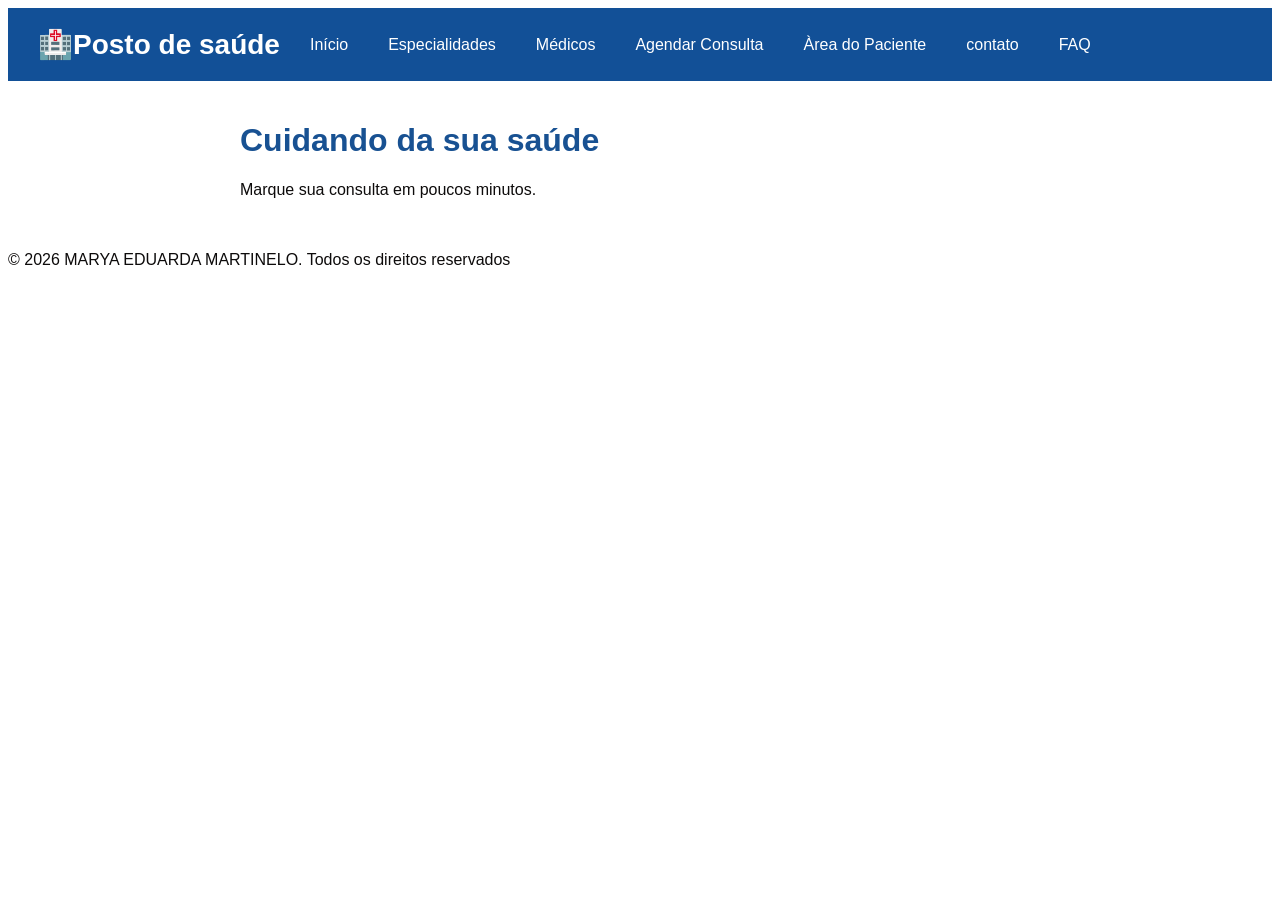
<file: index.html>
<!DOCTYPE html>
<html lang="pt-BR">

<head>
    <meta charset="UTF-8">
    <meta name="viewport" content="width=device-width, initial-scale=1.0">
    <link rel="stylesheet" href="style.css">
    <link rel="shortcut icon" href="logo-posto-sooretama (1).svg" type="image/x-icon">
    <title>Posto de saúde</title>
</head>

<body>
    <header>
        <p>🏥Posto de saúde </p>
        <nav>
            <a href="#">Início</a>
            <a href="#">Especialidades</a>
            <a href="#">Médicos</a>
            <a href="#">Agendar Consulta</a>
            <a href="#">Àrea do Paciente</a>
            <a href="#">contato</a>
            <a href="#">FAQ</a>
        </nav>
    </header>
    <main>
        <h1>Cuidando da sua saúde</h1>
        <p>Marque sua consulta em poucos minutos.</p>
    </main>
<footer>
        <p>&COPY; 2026 MARYA EDUARDA MARTINELO. Todos os direitos reservados</p>
    </footer>

</body>

</html>
</file>
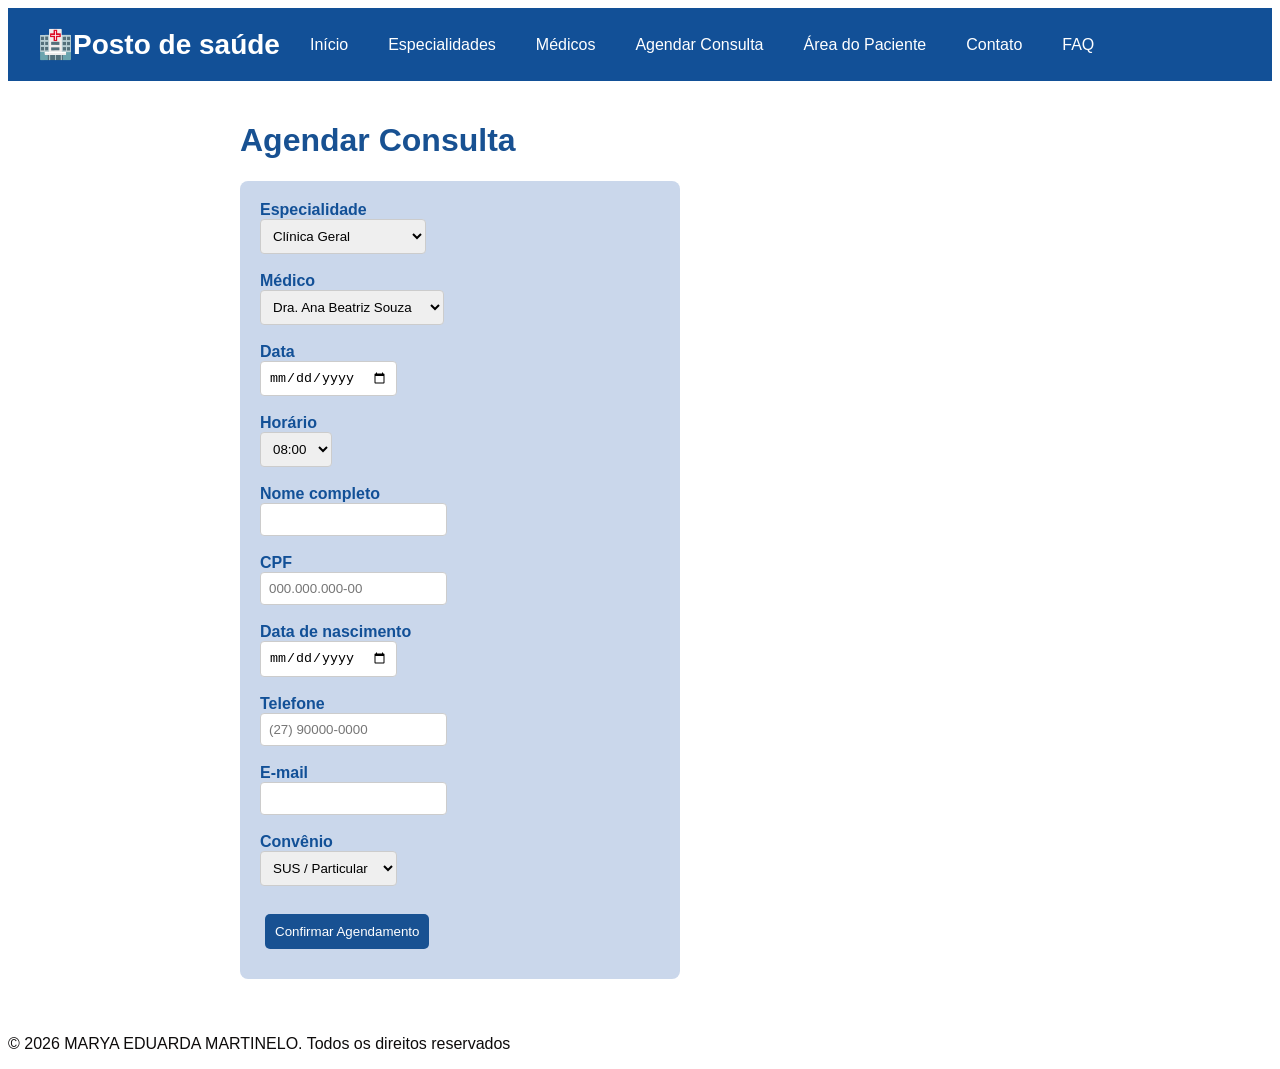
<file: agendar.html>
<!DOCTYPE html>
<html lang="pt-BR">

<head>
  <meta charset="UTF-8">
  <meta name="viewport" content="width=device-width, initial-scale=1.0">
  <title>Agendar Consulta — Posto de saúde</title>
  <link rel="stylesheet" href="style.css">
</head>

<body>
  <header>
    <p>🏥Posto de saúde</p>
    <nav>
      <a href="index.html">Início</a>
      <a href="especialidades.html">Especialidades</a>
      <a href="medicos.html">Médicos</a>
      <a href="agendar.html">Agendar Consulta</a>
      <a href="paciente.html">Área do Paciente</a>
      <a href="contato.html">Contato</a>
      <a href="faq.html">FAQ</a>
    </nav>
  </header>
  <main>

    <h1>Agendar Consulta</h1>

    <form>

      <label for="especialidade">Especialidade</label><br>
      <select id="especialidade" name="especialidade">
        <option value="Clínica Geral">Clínica Geral</option>
        <option value="Enfermagem">Enfermagem</option>
        <option value="Pré-natal (Gestantes)">Pré-natal (Gestantes)</option>
        <option value="Hiperdia">Hiperdia</option>
        <option value="Odontologia">Odontologia</option>
      </select>
      <br><br>

      <label for="medico">Médico</label><br>
      <select id="medico" name="medico">
        <option value="Dra. Ana Beatriz Souza">Dra. Ana Beatriz Souza</option>
        <option value="Dr. Carlos Eduardo Lima">Dr. Carlos Eduardo Lima</option>
      </select>
      <br><br>

      <label for="data">Data</label><br>
      <input type="date" id="data" name="data">
      <br><br>

      <label for="hora">Horário</label><br>
      <select id="hora" name="hora">
        <option value="08:00">08:00</option>
        <option value="09:00">09:00</option>
        <option value="10:00">10:00</option>
        <option value="11:00">11:00</option>
        <option value="13:30">13:30</option>
        <option value="14:30">14:30</option>
        <option value="15:30">15:30</option>
        <option value="16:30">16:30</option>
      </select>
      <br><br>

      <label for="nome">Nome completo</label><br>
      <input type="text" id="nome" name="nome">
      <br><br>

      <label for="cpf">CPF</label><br>
      <input type="text" id="cpf" name="cpf" placeholder="000.000.000-00">
      <br><br>

      <label for="nascimento">Data de nascimento</label><br>
      <input type="date" id="nascimento" name="nascimento">
      <br><br>

      <label for="telefone">Telefone</label><br>
      <input type="tel" id="telefone" name="telefone" placeholder="(27) 90000-0000">
      <br><br>

      <label for="email">E-mail</label><br>
      <input type="email" id="email" name="email">
      <br><br>

      <label for="convenio">Convênio</label><br>
      <select id="convenio" name="convenio">
        <option value="SUS / Particular">SUS / Particular</option>
        <option value="Unimed">Unimed</option>
        <option value="Bradesco Saúde">Bradesco Saúde</option>
        <option value="Outro">Outro</option>
      </select>
      <br><br>

      <button type="submit">Confirmar Agendamento</button>

    </form>

    <div id="mensagem-confirmacao" style="display:none;"></div>

  </main>

  <script>
    const form = document.querySelector("form");
    const mensagem = document.querySelector("#mensagem-confirmacao");

    form.addEventListener("submit", function (evento) {
      evento.preventDefault();

      const especialidade = document.querySelector("#especialidade").value;
      const medico = document.querySelector("#medico").value;
      const data = document.querySelector("#data").value;
      const hora = document.querySelector("#hora").value;
      const emailPaciente = document.querySelector("#email").value;

      localStorage.setItem("consulta-especialidade", especialidade);
      localStorage.setItem("consulta-medico", medico);
      localStorage.setItem("consulta-data", data);
      localStorage.setItem("consulta-hora", hora);
      localStorage.setItem("consulta-email", emailPaciente);

      mensagem.textContent = "✅ Consulta agendada com sucesso! Você receberá um lembrete por e-mail.";
      mensagem.style.display = "block";
    });
  </script>
<footer>
        <p>&COPY; 2026 MARYA EDUARDA MARTINELO. Todos os direitos reservados</p>
    </footer>
</body>

</html>
</file>
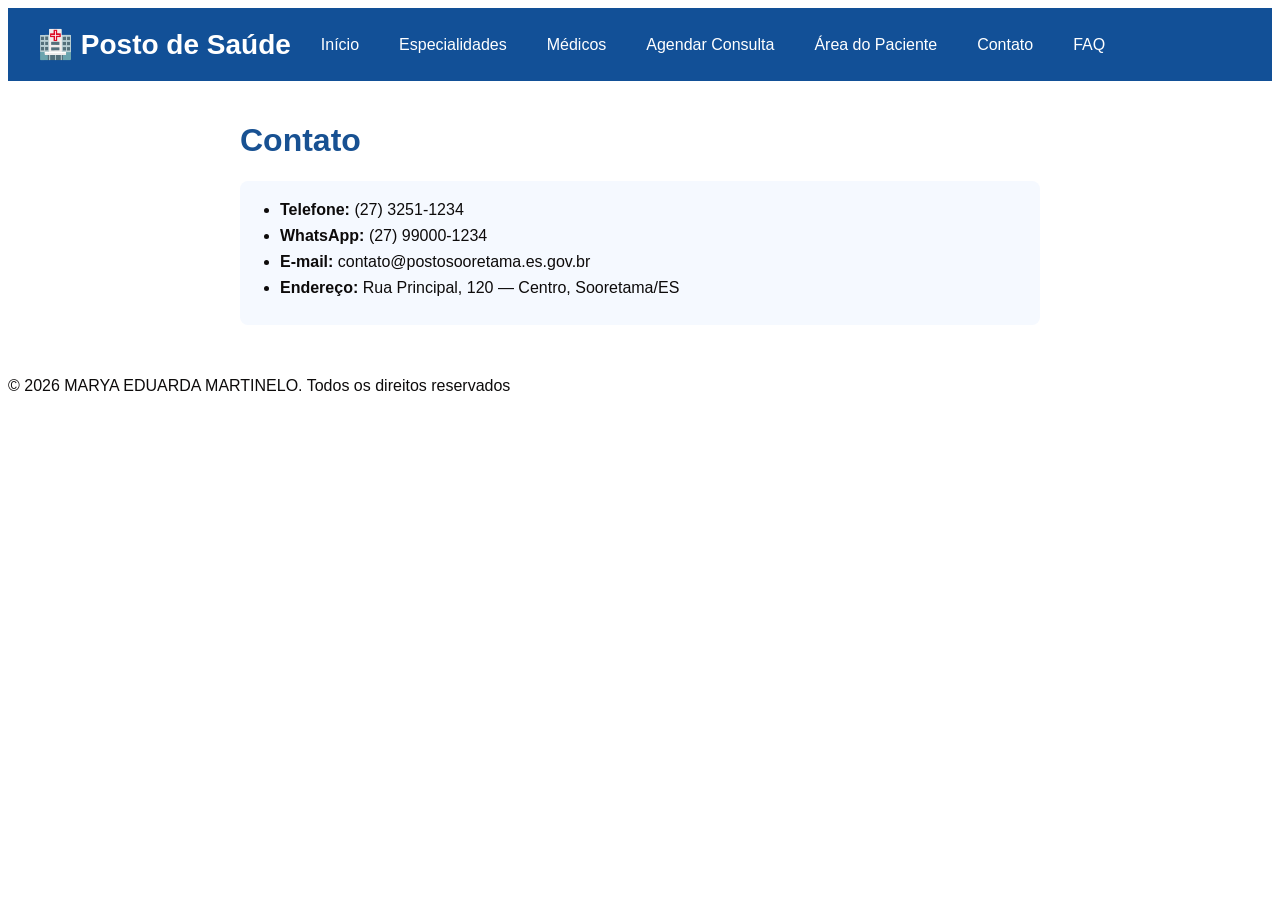
<file: contato.html>
<!DOCTYPE html>
<html lang="pt-BR">

<head>
  <meta charset="UTF-8">
  <meta name="viewport" content="width=device-width, initial-scale=1.0">
  <title>Especialidades — Posto de Saúde </title>
  <link rel="stylesheet" href="style.css">
</head>

<body>

  <header>
    <p>🏥 Posto de Saúde</p>
    <nav>
      <a href="index.html">Início</a>
      <a href="especialidades.html">Especialidades</a>
      <a href="medicos.html">Médicos</a>
      <a href="agendar.html">Agendar Consulta</a>
      <a href="paciente.html">Área do Paciente</a>
      <a href="contato.html">Contato</a>
      <a href="faq.html">FAQ</a>
    </nav>
  </header>

  <main>
    <h1>Contato</h1>

    <ul>
      <li><strong>Telefone:</strong> (27) 3251-1234</li>
      <li><strong>WhatsApp:</strong> (27) 99000-1234</li>
      <li><strong>E-mail:</strong> contato@postosooretama.es.gov.br</li>
      <li><strong>Endereço:</strong> Rua Principal, 120 — Centro, Sooretama/ES</li>
    </ul>

  </main>
<footer>
        <p>&COPY; 2026 MARYA EDUARDA MARTINELO. Todos os direitos reservados</p>
    </footer>
</body>

</html>
</file>
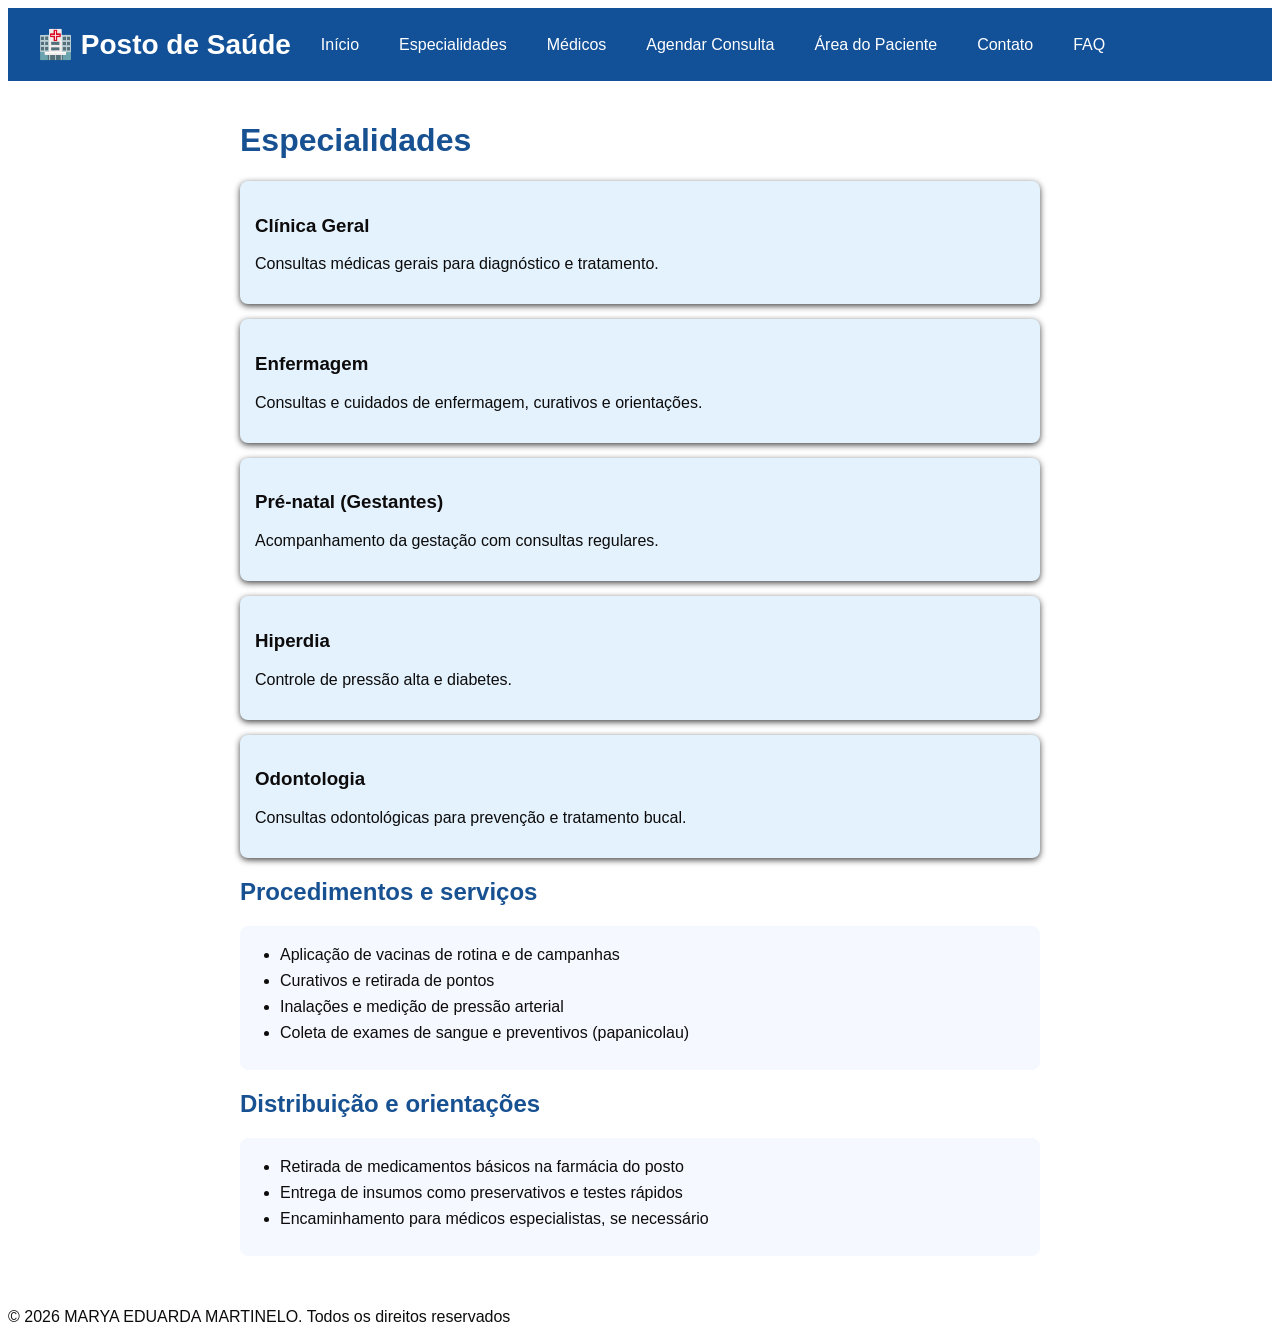
<file: Especialidade.html>
<!DOCTYPE html>
<html lang="pt-BR">

<head>
  <meta charset="UTF-8">
  <meta name="viewport" content="width=device-width, initial-scale=1.0">
  <title>Especialidades — Posto de Saúde</title>
  <link rel="stylesheet" href="style.css">
</head>

<body>

  <header>
    <p>🏥 Posto de Saúde </p>
    <nav>
      <a href="index.html">Início</a>
      <a href="Especialidade.html">Especialidades</a>
      <a href="medicos.html">Médicos</a>
      <a href="agendar.html">Agendar Consulta</a>
      <a href="paciente.html">Área do Paciente</a>
      <a href="contato.html">Contato</a>
      <a href="faq.html">FAQ</a>
    </nav>
  </header>

  <main>
    <h1>Especialidades</h1>

    <div class="card">
      <h3>Clínica Geral</h3>
      <p>Consultas médicas gerais para diagnóstico e tratamento.</p>
    </div>

    <div class="card">
      <h3>Enfermagem</h3>
      <p>Consultas e cuidados de enfermagem, curativos e orientações.</p>
    </div>

    <div class="card">
      <h3>Pré-natal (Gestantes)</h3>
      <p>Acompanhamento da gestação com consultas regulares.</p>
    </div>

    <div class="card">
      <h3>Hiperdia</h3>
      <p>Controle de pressão alta e diabetes.</p>
    </div>

    <div class="card">
      <h3>Odontologia</h3>
      <p>Consultas odontológicas para prevenção e tratamento bucal.</p>
    </div>

    <h2>Procedimentos e serviços</h2>
    <ul>
      <li>Aplicação de vacinas de rotina e de campanhas</li>
      <li>Curativos e retirada de pontos</li>
      <li>Inalações e medição de pressão arterial</li>
      <li>Coleta de exames de sangue e preventivos (papanicolau)</li>
    </ul>

    <h2>Distribuição e orientações</h2>
    <ul>
      <li>Retirada de medicamentos básicos na farmácia do posto</li>
      <li>Entrega de insumos como preservativos e testes rápidos</li>
      <li>Encaminhamento para médicos especialistas, se necessário</li>
    </ul>

  </main>
  <footer>
        <p>&COPY; 2026 MARYA EDUARDA MARTINELO. Todos os direitos reservados</p>
    </footer>

</body>

</html>
</file>
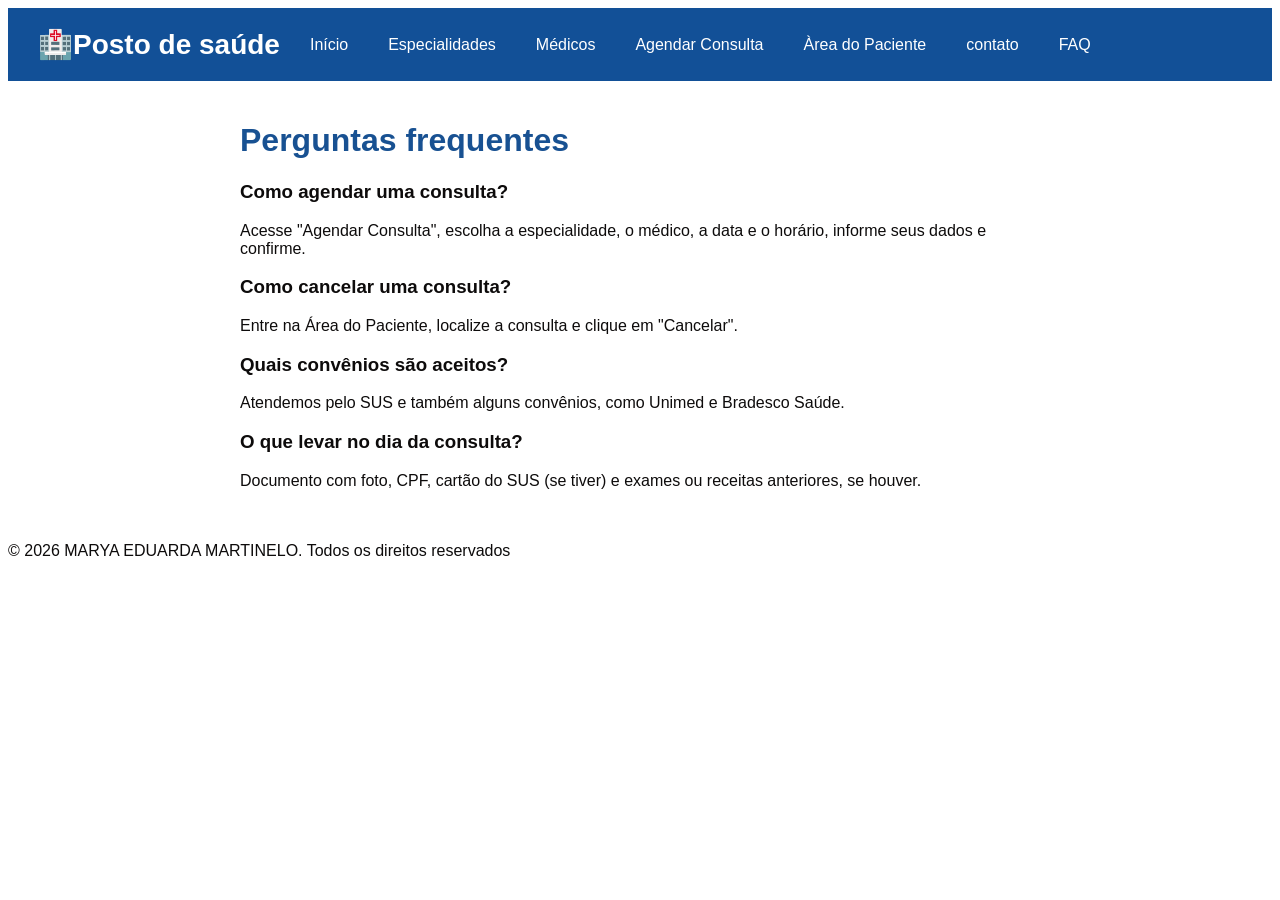
<file: faq.html>
<!DOCTYPE html>
<html lang="pt-BR">

<head>
    <meta charset="UTF-8">
    <meta name="viewport" content="width=device-width, initial-scale=1.0">
    <link rel="stylesheet" href="style.css">
    <title>Posto de saúde</title>
</head>

<body>
    <header>
        <p>🏥Posto de saúde</p>
        <nav>
            <a href="#">Início</a>
            <a href="#">Especialidades</a>
            <a href="#">Médicos</a>
            <a href="#">Agendar Consulta</a>
            <a href="#">Àrea do Paciente</a>
            <a href="#">contato</a>
            <a href="#">FAQ</a>
        </nav>
    </header>
    <main>
        <h1>Perguntas frequentes</h1>

        <h3>Como agendar uma consulta?</h3>
        <p>Acesse "Agendar Consulta", escolha a especialidade, o médico, a data e o horário, informe seus dados e
            confirme.</p>

        <h3>Como cancelar uma consulta?</h3>
        <p>Entre na Área do Paciente, localize a consulta e clique em "Cancelar".</p>

        <h3>Quais convênios são aceitos?</h3>
        <p>Atendemos pelo SUS e também alguns convênios, como Unimed e Bradesco Saúde.</p>

        <h3>O que levar no dia da consulta?</h3>
        <p>Documento com foto, CPF, cartão do SUS (se tiver) e exames ou receitas anteriores, se houver.</p>

    </main>

<footer>
        <p>&COPY; 2026 MARYA EDUARDA MARTINELO. Todos os direitos reservados</p>
    </footer>
</body>

</html>
</file>
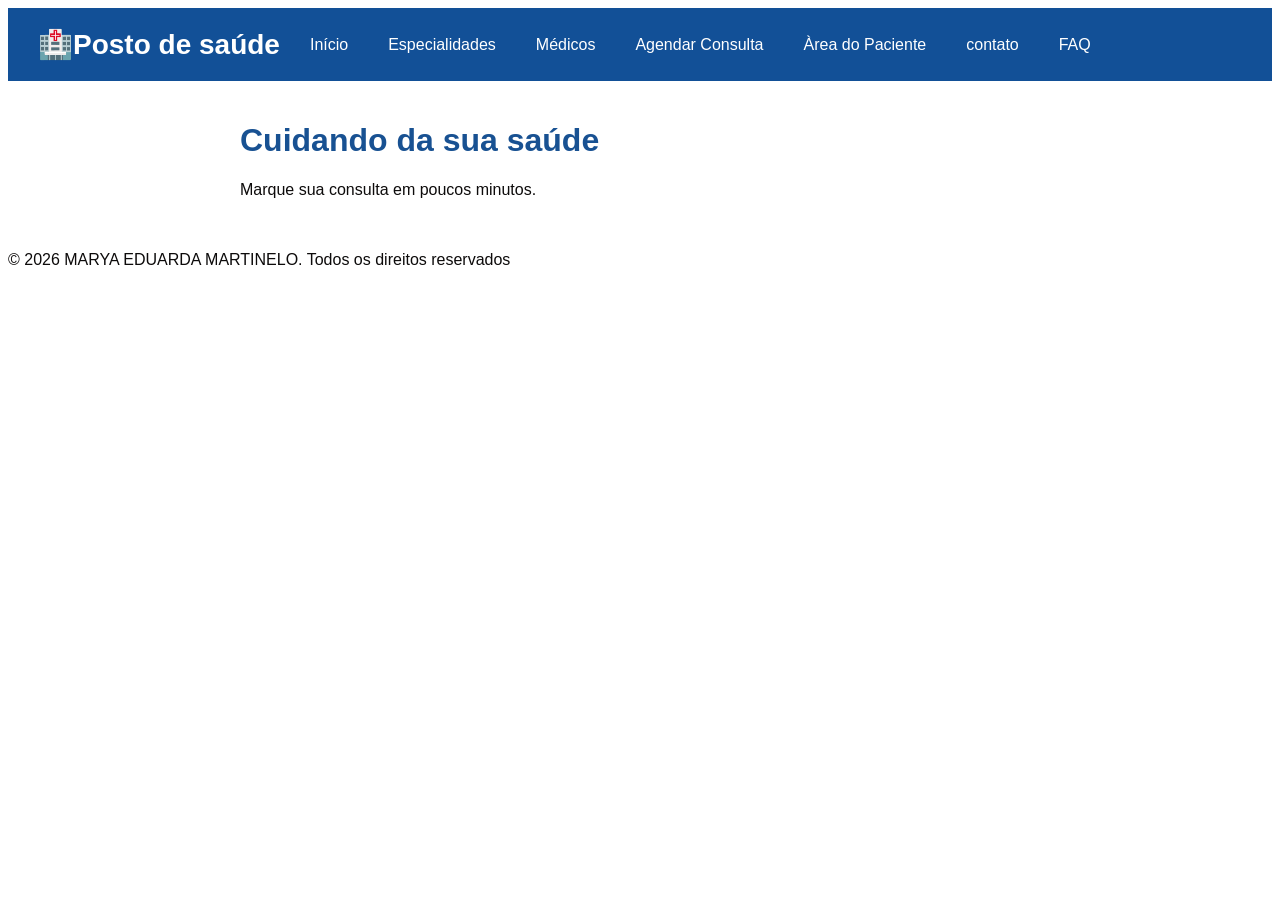
<file: inicio.html>
<!DOCTYPE html>
<html lang="pt-BR">

<head>
    <meta charset="UTF-8">
    <meta name="viewport" content="width=device-width, initial-scale=1.0">
    <link rel="stylesheet" href="style.css">
    <title>Posto de saúde</title>
</head>

<body>
    <header>
        <p>🏥Posto de saúde</p>
        <nav>
            <a href="#">Início</a>
            <a href="#">Especialidades</a>
            <a href="#">Médicos</a>
            <a href="#">Agendar Consulta</a>
            <a href="#">Àrea do Paciente</a>
            <a href="#">contato</a>
            <a href="#">FAQ</a>
        </nav>
    </header>
    <main>
        <h1>Cuidando da sua saúde</h1>
        <p>Marque sua consulta em poucos minutos.</p>
    </main>

<footer>
        <p>&COPY; 2026 MARYA EDUARDA MARTINELO. Todos os direitos reservados</p>
    </footer>
</body>

</html>
</file>
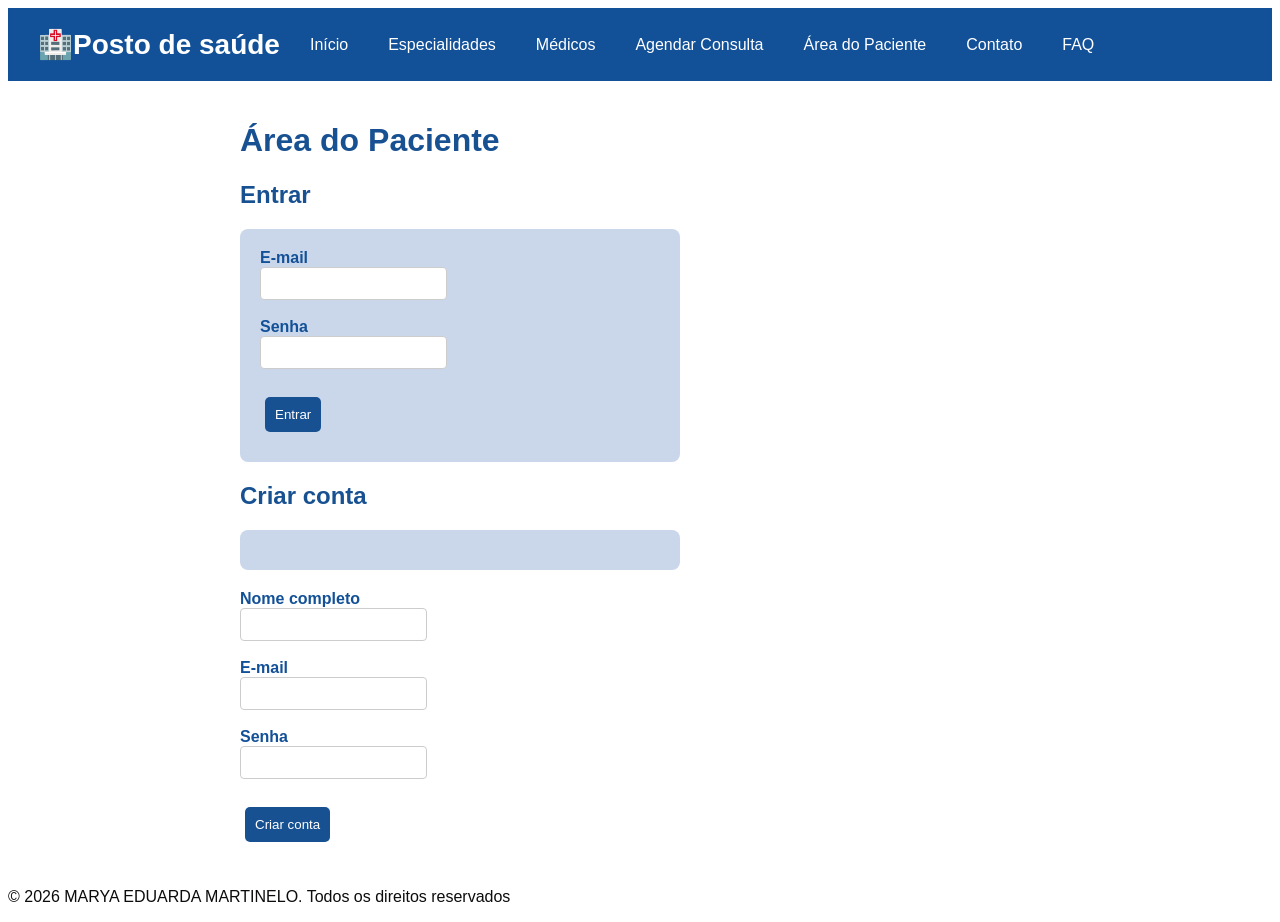
<file: paciente.html>
<!DOCTYPE html>
<html lang="pt-BR">

<head>
  <meta charset="UTF-8">
  <meta name="viewport" content="width=device-width, initial-scale=1.0">
  <link rel="stylesheet" href="style.css">
  <title>Área do Paciente — Posto de saúde</title>
</head>

<body>
  <header>
    <p>🏥Posto de saúde </p>
    <nav>
      <a href="index.html">Início</a>
      <a href="especialidades.html">Especialidades</a>
      <a href="medicos.html">Médicos</a>
      <a href="agendar.html">Agendar Consulta</a>
      <a href="paciente.html">Área do Paciente</a>
      <a href="contato.html">Contato</a>
      <a href="faq.html">FAQ</a>
    </nav>
  </header>

  <main>
    <h1>Área do Paciente</h1>

    <h2>Entrar</h2>
    <form id="form-login">
      <label for="login-email">E-mail</label><br>
      <input type="email" id="login-email">
      <br><br>

      <label for="login-senha">Senha</label><br>
      <input type="password" id="login-senha">
      <br><br>

      <button type="submit">Entrar</button>
    </form>
    <div class="botões">

      <h2>Criar conta</h2>
      <form id="form-cadastro">
    </div>
    <label for="cadastro-nome">Nome completo</label><br>
    <input type="text" id="cadastro-nome">
    <br><br>

    <label for="cadastro-email">E-mail</label><br>
    <input type="email" id="cadastro-email">
    <br><br>

    <label for="cadastro-senha">Senha</label><br>
    <input type="password" id="cadastro-senha">
    <br><br>

    <button type="submit">Criar conta</button>

    </form>

    <div id="minhas-consultas" style="display:none;">
      <h2>Minha consulta marcada</h2>
      <p id="texto-consulta"></p>
    </div>

  </main>

  <script>
    const formCadastro = document.querySelector("#form-cadastro");

    formCadastro.addEventListener("submit", function (evento) {
      evento.preventDefault();

      const nome = document.querySelector("#cadastro-nome").value;
      const email = document.querySelector("#cadastro-email").value;
      const senha = document.querySelector("#cadastro-senha").value;

      localStorage.setItem("paciente-nome", nome);
      localStorage.setItem("paciente-email", email);
      localStorage.setItem("paciente-senha", senha);

      alert("Conta criada com sucesso! Agora você pode entrar.");
    });

    const formLogin = document.querySelector("#form-login");
    const areaConsultas = document.querySelector("#minhas-consultas");
    const textoConsulta = document.querySelector("#texto-consulta");

    formLogin.addEventListener("submit", function (evento) {
      evento.preventDefault();

      const email = document.querySelector("#login-email").value;
      const senha = document.querySelector("#login-senha").value;
      const emailSalvo = localStorage.getItem("paciente-email");
      const senhaSalva = localStorage.getItem("paciente-senha");

      if (email == emailSalvo && senha == senhaSalva) {
        alert("Login realizado com sucesso!");

        const especialidade = localStorage.getItem("consulta-especialidade");
        const medico = localStorage.getItem("consulta-medico");
        const data = localStorage.getItem("consulta-data");
        const hora = localStorage.getItem("consulta-hora");

        if (especialidade) {
          textoConsulta.textContent = especialidade + " com " + medico + " em " + data + " às " + hora;
        } else {
          textoConsulta.textContent = "Você ainda não tem nenhuma consulta marcada.";
        }
        areaConsultas.style.display = "block";

      } else {
        alert("E-mail ou senha incorretos.");
      }
    });
    const btnCancelar = document.querySelector("#btn-cancelar");

    btnCancelar.addEventListener("click", function () {
      localStorage.removeItem("consulta-especialidade");
      localStorage.removeItem("consulta-medico");
      localStorage.removeItem("consulta-data");
      localStorage.removeItem("consulta-hora");
      localStorage.removeItem("consulta-email");

      textoConsulta.textContent = "Você não tem nenhuma consulta marcada.";
      alert("Consulta cancelada com sucesso.");
    });

  </script>
  
<footer>
        <p>&COPY; 2026 MARYA EDUARDA MARTINELO. Todos os direitos reservados</p>
    </footer>
  
</body>

</html>
</file>
<file: style.css>
body {
  background-color: #FFFFFF;
  color: #0d0b0b;
  font-family: Arial, sans-serif;
}

header {
  background-color: #125097;
  color: white;
  padding: 15px;
}

header nav a {
  color: white;
  margin-right: 15px;
  text-decoration: none;
}

header nav a:hover {
  text-decoration: underline;
}
.card {
  background-color: #E3F2FD;
  border-radius: 8px;
  padding: 15px;
  margin-bottom: 15px;
}

button  {
  background-color:#185192 ;
  color: white;
  border: none;
  padding: 10px 10px;
  border-radius: 5px;
  cursor: pointer;
  gap:20px;
  margin: 10px 5px;
}

button:hover {
  background-color:#185192 ;
}

input, select {
  padding: 8px;
  border: 1px solid #ccc;
  border-radius: 4px;
}
h1, h2 {
  color: #185192;
}

a {
  color: #185192;
}

.card {
  background-color: #E3F2FD;
  border-radius: 8px;
  padding: 15px;
  margin-bottom: 15px;
}

label {
  font-weight: bold;
  color: #125097;
}

#mensagem-confirmacao {
  background-color: #E8F5E9;
  color: #1B5E20;
  padding: 15px;
  border-radius: 8px;
  margin-top: 15px;
  font-weight: bold;
}

form {
  background-color: #cad7eb;
  padding: 20px;
  border-radius: 8px;
  margin-bottom: 20px;
  max-width: 400px;
}

header nav a {
  padding: 6px 10px;
  border-radius: 4px;
}

header nav a:hover {
  background-color: #0D3A6E;
  text-decoration: none;
}

main {
  max-width: 800px;
  margin: 0 auto;
  padding: 20px;
}

ul {
  background-color: #F5F9FF;
  padding: 20px 40px;
  border-radius: 8px;
}

li {
  margin-bottom: 8px;
}

header {
  display: flex;
  align-items: center;
  gap: 20px;
  padding: 20px 30px;
}

header p {
  font-size: 28px;
  font-weight: bold;
  margin: 0;
}

header nav {
  display: flex;
  flex-wrap: wrap;
  gap: 5px;
}
.card {
  box-shadow: 0 2px 6px rgba(10, 10, 10, 0.767);
}
}
footer{
    text-align: center;
    padding: 25px;
}
</file>
